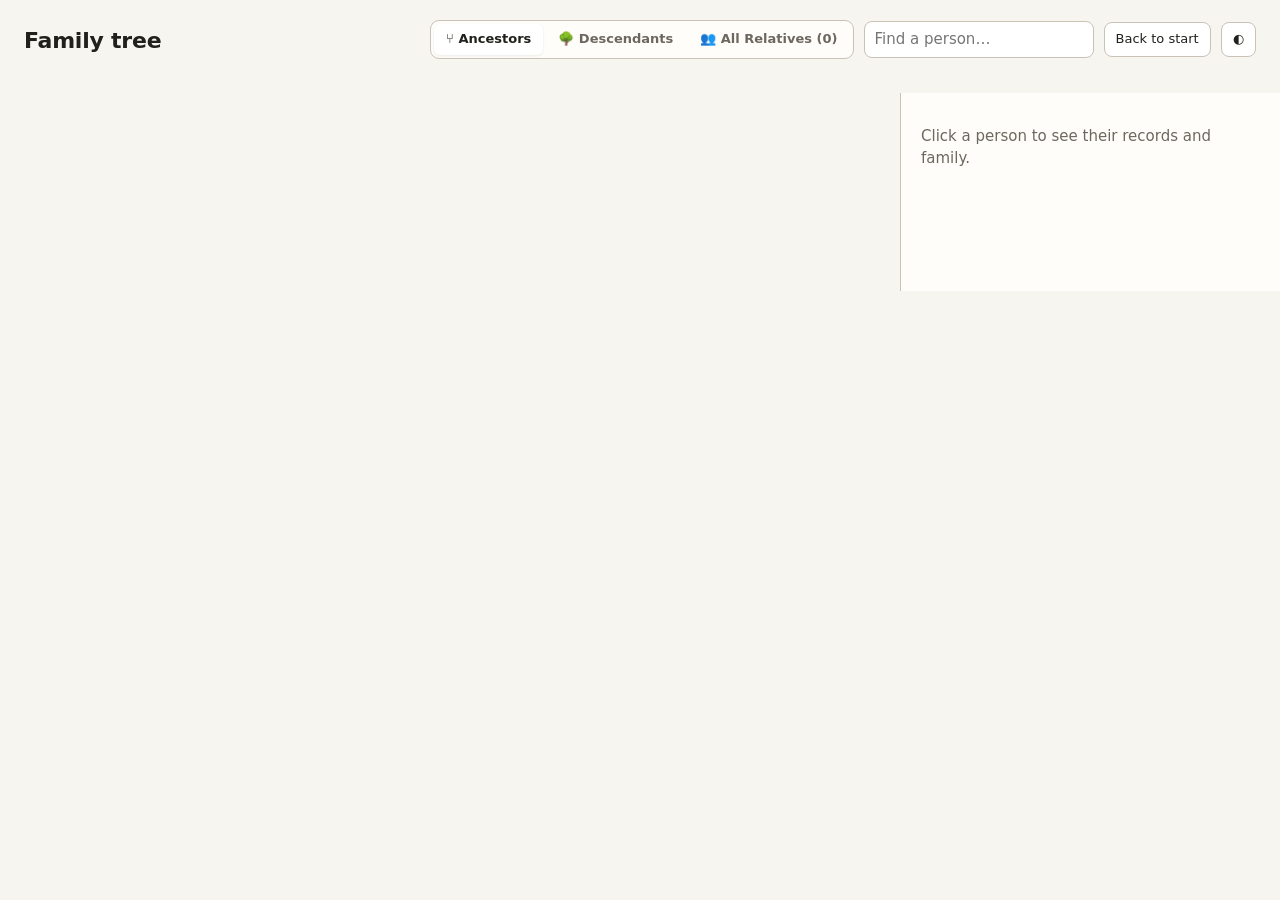
<file: tree-view.template.html>
<!doctype html>
<html lang="en">
<head>
<meta charset="utf-8">
<meta name="viewport" content="width=device-width, initial-scale=1">
<title>Family tree</title>
<style>
:root{
  --bg:#f7f5f0; --panel:#fffdf9; --ink:#22201c; --muted:#6d685f; --line:#c9c2b5; --card:#ffffff; --hover:#f1ece2;
  --b0:#2f6f9f; --b1:#b5642b; --b2:#3f8a5a; --b3:#8a4f9e; --root:#22201c;
  --shadow:0 1px 2px rgba(40,30,10,.08),0 2px 8px rgba(40,30,10,.06);
}
@media (prefers-color-scheme: dark){
  :root:not([data-theme="light"]){
    --bg:#16171a; --panel:#1e2024; --ink:#ece9e3; --muted:#a19c93; --line:#454850; --card:#24272c; --hover:#2c3036;
    --b0:#6aa8d8; --b1:#e09a62; --b2:#74c08f; --b3:#c08ad3; --root:#ece9e3; --shadow:none;
  }
}
:root[data-theme="dark"]{
  --bg:#16171a; --panel:#1e2024; --ink:#ece9e3; --muted:#a19c93; --line:#454850; --card:#24272c; --hover:#2c3036;
  --b0:#6aa8d8; --b1:#e09a62; --b2:#74c08f; --b3:#c08ad3; --root:#ece9e3; --shadow:none;
}
*{box-sizing:border-box}
body{margin:0;background:var(--bg);color:var(--ink);font:15px/1.45 -apple-system,BlinkMacSystemFont,"Segoe UI",system-ui,sans-serif}
header{padding:20px 24px 8px;display:flex;flex-wrap:wrap;gap:12px 24px;align-items:flex-end;justify-content:space-between}
h1{font-size:22px;margin:0 0 2px;font-weight:650;letter-spacing:-.01em}
.sub{color:var(--muted);font-size:13px}
.controls{display:flex;gap:10px;align-items:center;flex-wrap:wrap}
.view-switch{display:inline-flex;background:var(--panel);border:1px solid var(--line);border-radius:9px;padding:3px;gap:3px}
.vtab{border:0;background:transparent;padding:6px 12px;border-radius:6px;font-size:13px;font-weight:550;color:var(--muted);cursor:pointer;transition:all .15s}
.vtab:hover{color:var(--ink);background:var(--hover)}
.vtab.active{background:var(--card);color:var(--ink);box-shadow:0 1px 3px rgba(0,0,0,.08)}
input[type=search]{font:inherit;padding:7px 10px;border:1px solid var(--line);border-radius:8px;background:var(--card);color:var(--ink);width:230px;max-width:100%}
button{font:inherit;font-size:13px;padding:7px 11px;border:1px solid var(--line);border-radius:8px;background:var(--card);color:var(--ink);cursor:pointer}
button:hover{background:var(--hover)}
.stats{display:flex;flex-wrap:wrap;gap:8px;padding:4px 24px 12px}
.stat{background:var(--panel);border:1px solid var(--line);border-radius:10px;padding:8px 12px;min-width:120px}
.stat b{display:block;font-size:18px;font-weight:650}
.stat span{color:var(--muted);font-size:12px}
.legend{display:flex;flex-wrap:wrap;gap:14px;padding:0 24px 10px;font-size:13px;color:var(--muted)}
.legend i{display:inline-block;width:10px;height:10px;border-radius:3px;margin-right:6px;vertical-align:-1px}
main{display:flex;gap:0;min-height:0}
#chartwrap{flex:1;overflow:auto;padding:8px 24px 40px;min-width:0}
#allwrap{flex:1;overflow:auto;padding:12px 24px 40px;min-width:0;display:none}
svg{display:block}
.card rect.bg{fill:var(--card);stroke:var(--line);stroke-width:1}
.card:hover rect.bg{fill:var(--hover)}
.card.sel rect.bg{stroke:var(--ink);stroke-width:2}
.card text{fill:var(--ink)}
.card .nm{font-weight:600;font-size:13px}
.card .yr{font-size:11.5px;fill:var(--muted)}
.card{cursor:pointer}
.gen{font-size:11px;fill:var(--muted);text-transform:uppercase;letter-spacing:.06em}
path.ln{fill:none;stroke:var(--line);stroke-width:1.5}
aside{width:380px;max-width:100%;border-left:1px solid var(--line);background:var(--panel);padding:18px 20px 40px;overflow:auto;max-height:calc(100vh - 20px);position:sticky;top:0}
aside h2{font-size:19px;margin:0 0 2px;font-weight:650}
aside h3{font-size:12px;text-transform:uppercase;letter-spacing:.06em;color:var(--muted);margin:18px 0 6px;font-weight:600}
.aka{color:var(--muted);font-size:13px}
.ev{padding:7px 0;border-top:1px solid var(--line)}
.ev:first-of-type{border-top:0}
.ev .k{font-weight:600}
.ev .d{color:var(--muted);font-size:13px}
.ev .n{font-size:13px;margin-top:2px}
details{margin-top:3px}
summary{cursor:pointer;color:var(--muted);font-size:12px}
details div{font-size:12px;color:var(--muted);margin-top:3px;overflow-wrap:anywhere}
.rel a{color:var(--ink);text-decoration:none;border-bottom:1px dotted var(--muted);cursor:pointer}
.rel div{padding:2px 0}
.rel .y{color:var(--muted);font-size:12px}
.pill{display:inline-block;font-size:11px;border:1px solid var(--line);border-radius:999px;padding:1px 7px;color:var(--muted);margin-left:6px;vertical-align:2px}
.empty{color:var(--muted)}

/* All People Directory Styles */
.all-header{margin-bottom:16px;padding-bottom:14px;border-bottom:1px solid var(--line);display:flex;flex-direction:column;gap:12px}
.all-filters{display:flex;flex-wrap:wrap;gap:10px 20px;align-items:center}
.filter-group{display:flex;flex-wrap:wrap;gap:6px;align-items:center}
.flabel{font-size:12px;font-weight:600;color:var(--muted);text-transform:uppercase;letter-spacing:.05em;margin-right:2px}
.chip,.bchip{padding:4px 11px;border-radius:999px;border:1px solid var(--line);background:var(--card);font-size:12px;cursor:pointer;color:var(--muted);transition:all .15s}
.chip:hover,.bchip:hover{background:var(--hover);color:var(--ink)}
.chip.active,.bchip.active{background:var(--ink);color:var(--bg);border-color:var(--ink)}
.all-grid{display:grid;grid-template-columns:repeat(auto-fill,minmax(290px,1fr));gap:12px}
.pcard{background:var(--card);border:1px solid var(--line);border-radius:10px;padding:12px 14px 12px 16px;cursor:pointer;position:relative;transition:transform .1s,box-shadow .1s;display:flex;flex-direction:column;justify-content:space-between}
.pcard:hover{background:var(--hover);transform:translateY(-1px);box-shadow:var(--shadow)}
.pcard.sel{border:2px solid var(--ink)}
.pcard-bar{position:absolute;top:10px;left:0;bottom:10px;width:4px;border-radius:0 3px 3px 0}
.pcard-head{display:flex;align-items:flex-start;justify-content:space-between;gap:8px}
.pcard-name{font-weight:650;font-size:14px;line-height:1.3}
.pcard-meta{color:var(--muted);font-size:12px;margin-top:3px}
.pcard-rel{display:inline-block;font-size:10.5px;font-weight:600;padding:2px 7px;border-radius:999px;background:var(--panel);border:1px solid var(--line);color:var(--muted);white-space:nowrap}
.pcard-rel.direct{background:#e6f4ea;color:#137333;border-color:#ceead6}
@media (prefers-color-scheme: dark){
  :root:not([data-theme="light"]) .pcard-rel.direct{background:#0f381e;color:#81c995;border-color:#1e5c32}
}
:root[data-theme="dark"] .pcard-rel.direct{background:#0f381e;color:#81c995;border-color:#1e5c32}
.pcard-family{font-size:11.5px;color:var(--muted);margin-top:6px;line-height:1.35}
.pcard-actions{display:flex;gap:6px;margin-top:10px;padding-top:8px;border-top:1px dashed var(--line)}
.btn-sm{font-size:11.5px;padding:3px 8px;border-radius:6px;border:1px solid var(--line);background:var(--panel);color:var(--ink);cursor:pointer}
.btn-sm:hover{background:var(--hover)}

/* Parent-link grade pills (AGENTS.md rules 10-13) */
.link-pill{display:inline-block;font-size:10px;font-weight:700;letter-spacing:.04em;border-radius:4px;padding:1px 6px;margin-left:6px;vertical-align:middle;color:#fff}
.link-pill.probable{background:#a86400}
.link-pill.hypothesis{background:#6b4fa0}
.link-box{border:1px solid var(--line, #ddd);border-left:4px solid #a86400;border-radius:6px;padding:8px 12px;margin:10px 0 12px;font-size:12.5px;line-height:1.45}
.link-box.hypothesis{border-left-color:#6b4fa0}
.link-box b{display:block;font-size:11px;letter-spacing:.04em;text-transform:uppercase;margin-bottom:3px}
/* Archival Extinction Pill & Badge */
.extinct-pill{display:inline-block;font-size:10px;font-weight:700;letter-spacing:.04em;background:#8b2626;color:#ffffff;border-radius:4px;padding:1px 6px;margin-left:6px;vertical-align:2px;text-transform:uppercase}
@media (prefers-color-scheme: dark){
  :root:not([data-theme="light"]) .extinct-pill{background:#9e3333;color:#fff}
}
:root[data-theme="dark"] .extinct-pill{background:#9e3333;color:#fff}

.extinct-box{background:#fdf2f2;border:1px solid #f5c2c7;border-left:4px solid #8b2626;border-radius:6px;padding:10px 12px;margin:12px 0 14px}
@media (prefers-color-scheme: dark){
  :root:not([data-theme="light"]) .extinct-box{background:#2a1a1c;border-color:#5c2429;border-left-color:#e05252}
}
:root[data-theme="dark"] .extinct-box{background:#2a1a1c;border-color:#5c2429;border-left-color:#e05252}

.extinct-title{font-size:12px;font-weight:700;color:#8b2626;letter-spacing:.04em;text-transform:uppercase;margin-bottom:4px;display:flex;align-items:center;gap:5px}
@media (prefers-color-scheme: dark){
  :root:not([data-theme="light"]) .extinct-title{color:#f5a3a3}
}
:root[data-theme="dark"] .extinct-title{color:#f5a3a3}

.extinct-reason{font-size:12.5px;line-height:1.45;color:var(--ink);margin-bottom:6px}
.extinct-sources{font-size:11.5px;color:var(--muted);margin:8px 0 6px;line-height:1.4}
.extinct-sources b{color:var(--ink);font-weight:600;display:block;margin-bottom:2px}
.extinct-sources ul{margin:2px 0 4px 16px;padding:0}
.extinct-sources li{margin-bottom:3px}
.extinct-notice{font-size:11px;color:var(--muted);font-style:italic}

@media (max-width:860px){
  header,.stats,.legend{padding-left:16px;padding-right:16px}
  #chartwrap,#allwrap{padding:8px 16px 24px}
  main{flex-direction:column}
  aside{width:auto;border-left:0;border-top:1px solid var(--line);max-height:none;position:static}
  input[type=search]{width:100%}
}
</style>
</head>
<body>
<header>
  <div>
    <h1>Family tree</h1>
    <div class="sub" id="sub"></div>
  </div>
  <div class="controls">
    <div class="view-switch">
      <button class="vtab active" id="tab-pedigree" title="Direct ancestors pedigree chart">⑂ Ancestors</button>
      <button class="vtab" id="tab-desc" title="Descendant tree from selected person">🌳 Descendants</button>
      <button class="vtab" id="tab-all" title="View all people in the tree">👥 All Relatives (<span id="tab-all-count">0</span>)</button>
    </div>
    <input type="search" id="q" list="names" placeholder="Find a person…" aria-label="Find a person">
    <datalist id="names"></datalist>
    <button id="home">Back to start</button>
    <button id="theme" aria-label="Toggle dark mode">◐</button>
  </div>
</header>
<div class="stats" id="stats"></div>
<div class="legend" id="legend"></div>
<main>
  <div id="chartwrap"><svg id="chart"></svg></div>
  <div id="allwrap">
    <div class="all-header">
      <div style="display:flex; justify-content:space-between; align-items:flex-end; flex-wrap:wrap; gap:8px;">
        <div>
          <h2 style="margin:0; font-size:18px;">All Relatives in Tree (<span id="all-count">0</span> people)</h2>
          <div style="font-size:13px; color:var(--muted); margin-top:2px;">Complete view of all connected ancestors, siblings, spouses, and collateral kin</div>
        </div>
      </div>
      <div class="all-filters">
        <div class="filter-group">
          <span class="flabel">Show:</span>
          <button class="chip active" data-f="all">All (<span id="chip-all-count">0</span>)</button>
          <button class="chip" data-f="direct">Direct Ancestors (<span id="chip-direct-count">0</span>)</button>
          <button class="chip" data-f="collateral">Collateral Kin & Siblings (<span id="chip-collat-count">0</span>)</button>
          <button class="chip" data-f="probable">Probable Parents (<span id="chip-probable-count">0</span>)</button>
          <button class="chip" data-f="hypothesis">Parent Theories (<span id="chip-hypothesis-count">0</span>)</button>
          <button class="chip" data-f="extinct">Archival Limits (<span id="chip-extinct-count">0</span>)</button>
        </div>
        <div class="filter-group">
          <span class="flabel">Branch:</span>
          <button class="bchip active" data-b="all">All Branches</button>
        </div>
      </div>
    </div>
    <div class="all-grid" id="all-grid"></div>
  </div>
  <aside id="panel"><p class="empty">Click a person to see their records and family.</p></aside>
</main>
<script>
const DATA = /*DATA*/null;
const P = DATA.people, F = DATA.fams;
let root = DATA.root, selected = null;
let currentView = "pedigree"; // "pedigree" | "descendants" | "all"
let allFilter = "all", branchFilter = "all";
const W = 210, H = 50, GX = 250, GY = 60;
const branchColors = ["var(--b0)", "var(--b1)", "var(--b2)", "var(--b3)"];

const yrs = p => {
  if (!p) return "";
  const b = p.by ?? "", d = p.dy ?? "";
  if (!b && !d) return p.died ? "deceased" : "";
  if (!p.died && b && b > new Date().getFullYear() - 100) return "born " + b;
  return (b || "?") + "–" + (d || (p.died ? "?" : ""));
};
const name = id => { const p = P[id]; return p ? (p.names[0] || "Unknown") + (p.nsfx ? " " + p.nsfx : "") : "Unknown"; };
const parents = id => { const p = P[id]; if (!p || !p.famc.length) return []; const f = F[p.famc[0]]; return f ? [f.husb, f.wife].filter(Boolean) : []; };
const childrenOf = id => {
  const p = P[id]; if (!p) return [];
  const kids = [];
  p.fams.forEach(fid => { const f = F[fid]; if (f) (f.chil || []).forEach(c => { if (P[c] && !kids.includes(c)) kids.push(c); }); });
  return kids;
};
const short = s => { const parts = (s || "").split(",").map(x => x.trim()).filter(Boolean); return parts.length > 2 ? parts[0] + ", " + parts[parts.length - 1] : parts.join(", "); };
const esc = s => String(s ?? "").replace(/[&<>"]/g, c => ({"&":"&amp;","<":"&lt;",">":"&gt;",'"':"&quot;"}[c]));

function depth(id, seen = new Set()) { if (seen.has(id)) return 0; seen.add(id); const ps = parents(id); return ps.length ? 1 + Math.max(...ps.map(x => depth(x, new Set(seen)))) : 0; }
function ancestorsOf(id) { const out = new Set(); const go = x => parents(x).forEach(y => { if (!out.has(y)) { out.add(y); go(y); } }); go(id); return out; }

// Ancestor distance map from the root person
const ancDist = { [DATA.root]: 0 };
const qAnc = [[DATA.root, 0]];
while (qAnc.length) {
  const [curr, d] = qAnc.shift();
  parents(curr).forEach(p => {
    if (ancDist[p] === undefined) {
      ancDist[p] = d + 1;
      qAnc.push([p, d + 1]);
    }
  });
}

// Relationship of any ID to the root person
function getRelationship(id) {
  if (id === DATA.root) return "Self";
  const p = P[id];
  const sex = p ? p.sex : "";
  if (ancDist[id] !== undefined) {
    const d = ancDist[id];
    if (d === 1) return sex === "F" ? "Mother" : "Father";
    if (d === 2) return sex === "F" ? "Grandmother" : "Grandfather";
    if (d === 3) return sex === "F" ? "Great-grandmother" : "Great-grandfather";
    return (d - 2) + "× Great-" + (sex === "F" ? "grandmother" : "grandfather");
  }
  // Check if sibling of direct ancestor
  if (p && p.famc && p.famc.length) {
    const f = F[p.famc[0]];
    if (f) {
      const pAncs = [f.husb, f.wife].filter(x => x && ancDist[x] !== undefined);
      if (pAncs.length) {
        const minD = Math.min(...pAncs.map(x => ancDist[x]));
        if (minD === 1) return sex === "F" ? "Sister" : "Brother";
        if (minD === 2) return sex === "F" ? "Aunt" : "Uncle";
        if (minD === 3) return sex === "F" ? "Great-aunt" : "Great-uncle";
        return (minD - 2) + "× Great-" + (sex === "F" ? "aunt" : "uncle");
      }
    }
  }
  // Check if child of sibling (cousins, nieces/nephews)
  const sibs = [];
  (P[DATA.root]?.famc || []).forEach(fid => (F[fid]?.chil || []).forEach(c => { if (c !== DATA.root) sibs.push(c); }));
  if (sibs.some(s => childrenOf(s).includes(id))) return sex === "F" ? "Niece" : "Nephew";
  // Check if 1st cousin (children of aunts/uncles)
  const auntsUncles = [];
  parents(DATA.root).forEach(pa => {
    (P[pa]?.famc || []).forEach(fid => (F[fid]?.chil || []).forEach(c => { if (c !== pa) auntsUncles.push(c); }));
  });
  if (auntsUncles.some(au => childrenOf(au).includes(id))) return "1st Cousin";

  // Check spouse of direct ancestor
  if (p && p.fams) {
    for (const fid of p.fams) {
      const f = F[fid];
      if (f) {
        const sp = f.husb === id ? f.wife : f.husb;
        if (sp && ancDist[sp] !== undefined) return "Spouse of " + getRelationship(sp);
      }
    }
  }
  return "Collateral Kin";
}

// Branch: the root person's grandparents, in order (0 to 3)
const branchRoots = [];
parents(DATA.root).forEach(pa => parents(pa).forEach(gp => branchRoots.push(gp)));
const ancSets = branchRoots.map(r => ancestorsOf(r));
branchRoots.forEach((r, i) => ancSets[i].add(r));

const firstName = id => (name(id).split(" ")[0] || "start");
const surname = id => { const n = name(id).split(" "); return n[n.length - 1] || "?"; };
document.getElementById("home").textContent = "Back to " + firstName(DATA.root);
{
  const bar = document.querySelector('.bchip[data-b="all"]').parentNode;
  branchRoots.forEach((r, i) => {
    const b = document.createElement("button");
    b.className = "bchip"; b.dataset.b = String(i); b.style.color = branchColors[i % 4];
    b.textContent = "● " + surname(r);
    bar.appendChild(b);
  });
}

function getBranch(id) {
  if (id === DATA.root) return -1;
  for (let i = 0; i < ancSets.length; i++) {
    if (ancSets[i].has(id)) return i;
  }
  // Check parent
  const ps = parents(id);
  for (const pa of ps) {
    for (let i = 0; i < ancSets.length; i++) {
      if (ancSets[i].has(pa)) return i;
    }
  }
  // Check spouse
  const p = P[id];
  if (p && p.fams) {
    for (const fid of p.fams) {
      const f = F[fid];
      if (f) {
        const sp = f.husb === id ? f.wife : f.husb;
        if (sp) {
          for (let i = 0; i < ancSets.length; i++) {
            if (ancSets[i].has(sp)) return i;
          }
        }
      }
    }
  }
  return -1;
}

function render() {
  document.getElementById("chartwrap").style.display = currentView === "all" ? "none" : "block";
  document.getElementById("allwrap").style.display = currentView === "all" ? "block" : "none";
  document.getElementById("legend").style.display = currentView === "all" ? "none" : "flex";

  if (currentView === "all") {
    renderAllPeople();
    stats();
    return;
  }

  const svg = document.getElementById("chart");
  const nodes = [], links = [];
  let maxG = 0;

  if (currentView === "pedigree") {
    const gp = branchRoots;
    const lc = (id, d) => { const ps = d > 14 ? [] : parents(id); return ps.length ? ps.reduce((s, x) => s + lc(x, d + 1), 0) : 1; };
    const place = (id, g, top) => {
      const ps = g > 14 ? [] : parents(id);
      const kids = [];
      let cy;
      if (ps.length) {
        let t = top;
        ps.forEach(x => { kids.push(place(x, g + 1, t)); t += lc(x, g + 1) * GY; });
        cy = (kids[0].cy + kids[kids.length - 1].cy) / 2;
      } else cy = top + GY / 2;
      const node = { id, g, cy, branch: null }; nodes.push(node); maxG = Math.max(maxG, g);
      kids.forEach(k => links.push([node, k]));
      return node;
    };
    place(root, 0, 0);
    const setB = (id, g, b) => { nodes.filter(n => n.id === id && n.g === g).forEach(n => n.branch = b); if (g < 15) parents(id).forEach(x => setB(x, g + 1, b)); };
    parents(root).forEach(pa => { const gps = parents(pa); if (gps.length) gps.forEach(x => setB(x, 2, gp.indexOf(x))); else setB(pa, 1, gp.indexOf(pa)); });
    const total = lc(root, 0);
    const width = (maxG + 1) * GX + 20, height = Math.max(total * GY, GY) + 30;
    svg.setAttribute("width", width); svg.setAttribute("height", height); svg.setAttribute("viewBox", `0 0 ${width} ${height}`);
    const X = g => g * GX;
    let s = "";
    for (let g = 0; g <= maxG; g++) s += `<text class="gen" x="${X(g) + 4}" y="14">${g === 0 ? "" : g === 1 ? "Parents" : g === 2 ? "Grandparents" : g === 3 ? "Great-grandparents" : (g - 2) + "× great-grandparents"}</text>`;
    const oy = 26;
    links.forEach(([a, b]) => { const x1 = X(a.g) + W, y1 = a.cy + oy, x2 = X(b.g), y2 = b.cy + oy, mx = x1 + (x2 - x1) / 2; s += `<path class="ln" d="M${x1},${y1} H${mx} V${y2} H${x2}"/>`; });
    nodes.forEach(n => {
      const p = P[n.id]; const col = n.g === 0 ? "var(--root)" : n.branch != null && n.branch >= 0 ? branchColors[n.branch % 4] : "var(--muted)";
      const maxNm = (p && (p.extinct || p.link === "probable" || p.link === "hypothesis")) ? 20 : 27;
      const nm = name(n.id); const nmT = nm.length > maxNm ? nm.slice(0, maxNm - 1) + "…" : nm;
      const sub = [yrs(p), short(p && p.bplace)].filter(Boolean).join(" · "); const subT = sub.length > 34 ? sub.slice(0, 33) + "…" : sub;
      const extinctBadge = (p && p.extinct)
        ? `<g class="extinct-badge"><rect x="${W - 46}" y="6" width="40" height="13" rx="3" fill="#8b2626"/><text x="${W - 26}" y="15.5" font-size="7.5" font-weight="700" fill="#ffffff" text-anchor="middle" letter-spacing="0.5">LIMIT</text></g>`
        : (p && (p.link === "probable" || p.link === "hypothesis"))
        ? `<g class="link-badge"><rect x="${W - 46}" y="6" width="40" height="13" rx="3" fill="${p.link === "probable" ? "#a86400" : "#6b4fa0"}"/><text x="${W - 26}" y="15.5" font-size="7.5" font-weight="700" fill="#ffffff" text-anchor="middle" letter-spacing="0.5">${p.link === "probable" ? "PROB." : "THEORY"}</text></g>`
        : "";
      s += `<g class="card${selected === n.id ? " sel" : ""}" data-id="${n.id}" transform="translate(${X(n.g)},${n.cy + oy - H / 2})"><title>${esc(nm)}${p && p.extinct ? " [Archival Extinction Confirmed: " + esc(p.extinct_reason) + "]" : ""}</title><rect class="bg" width="${W}" height="${H}" rx="8"/><rect width="4" height="${H - 12}" x="0" y="6" rx="2" fill="${col}"/><text class="nm" x="12" y="21">${esc(nmT)}</text>${extinctBadge}<text class="yr" x="12" y="38">${esc(subT)}</text></g>`;
    });
    svg.innerHTML = s;
    const lg = document.getElementById("legend");
    lg.innerHTML = gp.map((x, i) => `<span><i style="background:${branchColors[i % 4]}"></i>${esc(name(x))} line</span>`).join("") + ` <span style="margin-left:auto;"><i style="background:#a86400"></i>Parents probable</span><span><i style="background:#6b4fa0"></i>Parents a theory only</span><span><i style="background:#8b2626"></i>Archival limit reached</span>`;
  } else if (currentView === "descendants") {
    // Descendants mode layout
    const dc = (id, d) => { const ks = d > 14 ? [] : childrenOf(id); return ks.length ? ks.reduce((s, x) => s + dc(x, d + 1), 0) : 1; };
    const placeD = (id, g, top) => {
      const ks = g > 14 ? [] : childrenOf(id);
      const kids = [];
      let cy;
      if (ks.length) {
        let t = top;
        ks.forEach(x => { kids.push(placeD(x, g + 1, t)); t += dc(x, g + 1) * GY; });
        cy = (kids[0].cy + kids[kids.length - 1].cy) / 2;
      } else cy = top + GY / 2;
      const b = getBranch(id);
      const node = { id, g, cy, branch: b }; nodes.push(node); maxG = Math.max(maxG, g);
      kids.forEach(k => links.push([node, k]));
      return node;
    };
    placeD(root, 0, 0);
    const total = dc(root, 0);
    const width = (maxG + 1) * GX + 20, height = Math.max(total * GY, GY) + 30;
    svg.setAttribute("width", width); svg.setAttribute("height", height); svg.setAttribute("viewBox", `0 0 ${width} ${height}`);
    const X = g => g * GX;
    let s = "";
    for (let g = 0; g <= maxG; g++) s += `<text class="gen" x="${X(g) + 4}" y="14">${g === 0 ? "Ancestor / Root" : g === 1 ? "Children" : g === 2 ? "Grandchildren" : g === 3 ? "Great-grandchildren" : (g - 2) + "× great-grandchildren"}</text>`;
    const oy = 26;
    links.forEach(([a, b]) => { const x1 = X(a.g) + W, y1 = a.cy + oy, x2 = X(b.g), y2 = b.cy + oy, mx = x1 + (x2 - x1) / 2; s += `<path class="ln" d="M${x1},${y1} H${mx} V${y2} H${x2}"/>`; });
    nodes.forEach(n => {
      const p = P[n.id]; const col = n.branch != null && n.branch >= 0 ? branchColors[n.branch % 4] : "var(--muted)";
      const maxNm = (p && (p.extinct || p.link === "probable" || p.link === "hypothesis")) ? 20 : 27;
      const nm = name(n.id); const nmT = nm.length > maxNm ? nm.slice(0, maxNm - 1) + "…" : nm;
      const sub = [yrs(p), short(p && p.bplace)].filter(Boolean).join(" · "); const subT = sub.length > 34 ? sub.slice(0, 33) + "…" : sub;
      const extinctBadge = (p && p.extinct)
        ? `<g class="extinct-badge"><rect x="${W - 46}" y="6" width="40" height="13" rx="3" fill="#8b2626"/><text x="${W - 26}" y="15.5" font-size="7.5" font-weight="700" fill="#ffffff" text-anchor="middle" letter-spacing="0.5">LIMIT</text></g>`
        : (p && (p.link === "probable" || p.link === "hypothesis"))
        ? `<g class="link-badge"><rect x="${W - 46}" y="6" width="40" height="13" rx="3" fill="${p.link === "probable" ? "#a86400" : "#6b4fa0"}"/><text x="${W - 26}" y="15.5" font-size="7.5" font-weight="700" fill="#ffffff" text-anchor="middle" letter-spacing="0.5">${p.link === "probable" ? "PROB." : "THEORY"}</text></g>`
        : "";
      s += `<g class="card${selected === n.id ? " sel" : ""}" data-id="${n.id}" transform="translate(${X(n.g)},${n.cy + oy - H / 2})"><title>${esc(nm)}${p && p.extinct ? " [Archival Extinction Confirmed: " + esc(p.extinct_reason) + "]" : ""}</title><rect class="bg" width="${W}" height="${H}" rx="8"/><rect width="4" height="${H - 12}" x="0" y="6" rx="2" fill="${col}"/><text class="nm" x="12" y="21">${esc(nmT)}</text>${extinctBadge}<text class="yr" x="12" y="38">${esc(subT)}</text></g>`;
    });
    svg.innerHTML = s;
    const lg = document.getElementById("legend");
    lg.innerHTML = `<span>Showing descendants of <b>${esc(name(root))}</b> (${nodes.length} people across ${maxG + 1} generations)</span>`;
  }

  svg.querySelectorAll(".card").forEach(c => c.addEventListener("click", () => show(c.dataset.id)));
  document.getElementById("home").style.display = (root === DATA.root && currentView === "pedigree") ? "none" : "";
  stats();
}

function renderAllPeople() {
  const grid = document.getElementById("all-grid");
  const allIds = Object.keys(P);
  const qVal = (document.getElementById("q").value || "").toLowerCase().trim();

  const filtered = allIds.filter(id => {
    const isDirect = ancDist[id] !== undefined;
    if (allFilter === "direct" && !isDirect) return false;
    if (allFilter === "collateral" && isDirect) return false;
    if (allFilter === "extinct" && !P[id].extinct) return false;
    if ((allFilter === "probable" || allFilter === "hypothesis") && P[id].link !== allFilter) return false;
    const b = getBranch(id);
    if (branchFilter !== "all" && String(b) !== branchFilter) return false;
    if (qVal && !name(id).toLowerCase().includes(qVal)) return false;
    return true;
  });

  // Sort by surname, then given name
  filtered.sort((a, b) => name(a).localeCompare(name(b)));
  document.getElementById("all-count").textContent = filtered.length;

  grid.innerHTML = filtered.map(id => {
    const p = P[id];
    const b = getBranch(id);
    const col = b >= 0 ? branchColors[b % 4] : "var(--muted)";
    const rel = getRelationship(id);
    const isDirect = ancDist[id] !== undefined;
    const living = !p.died && p.by && p.by > new Date().getFullYear() - 100;
    const ps = parents(id);
    const pText = ps.length ? "Parents: " + ps.map(x => esc(name(x))).join(" & ") : "";
    const spouses = [];
    (p.fams || []).forEach(fid => { const f = F[fid]; if (f) { const sp = f.husb === id ? f.wife : f.husb; if (sp) spouses.push(name(sp)); } });
    const spText = spouses.length ? "Spouse: " + spouses.map(esc).join(", ") : "";

    return `
      <div class="pcard${selected === id ? " sel" : ""}" data-id="${id}">
        <div class="pcard-bar" style="background:${col}"></div>
        <div class="pcard-head">
          <div class="pcard-name">${esc(name(id))}${living ? '<span class="pill">living</span>' : ""}${p.extinct ? '<span class="extinct-pill" title="Archival Extinction Confirmed">Archival Limit</span>' : ""}${p.link === "probable" ? '<span class="link-pill probable" title="Link to parents graded probable">Parents probable</span>' : p.link === "hypothesis" ? '<span class="link-pill hypothesis" title="Candidate parents recorded as a theory, not entered">Parent theory</span>' : ""}</div>
          <span class="pcard-rel ${isDirect ? 'direct' : ''}">${esc(rel)}</span>
        </div>
        <div class="pcard-meta">${esc(yrs(p))}${p.bplace ? ' · ' + esc(short(p.bplace)) : ''}</div>
        <div class="pcard-family">${pText ? `<div>${pText}</div>` : ''}${spText ? `<div>${spText}</div>` : ''}</div>
        <div class="pcard-actions">
          <button class="btn-sm" data-act="ancestors" data-id="${id}" title="Show this person's ancestors">⑂ Ancestors</button>
          <button class="btn-sm" data-act="descendants" data-id="${id}" title="Show this person's descendants">🌳 Descendants</button>
          <button class="btn-sm" data-act="details" data-id="${id}">Details</button>
        </div>
      </div>
    `;
  }).join("");

  grid.querySelectorAll(".pcard").forEach(card => {
    card.addEventListener("click", e => {
      const actBtn = e.target.closest("button[data-act]");
      const id = card.dataset.id;
      if (actBtn) {
        const act = actBtn.dataset.act;
        if (act === "ancestors") {
          currentView = "pedigree";
          updateViewTabs();
          setRoot(id);
        } else if (act === "descendants") {
          currentView = "descendants";
          updateViewTabs();
          setRoot(id);
        } else {
          show(id);
        }
      } else {
        show(id);
      }
    });
  });
}

function stats() {
  const anc = ancestorsOf(DATA.root);
  const total = Object.keys(P).length;
  const ancYears = [...anc].map(x => P[x].by).filter(Boolean);
  const earliest = ancYears.length ? Math.min(...ancYears) : null;
  const earliestWho = [...anc].find(x => P[x].by === earliest);
  const places = new Set([...Object.keys(P)].map(x => (P[x].bplace || "").split(",").map(t => t.trim()).filter(Boolean).pop()).filter(Boolean));
  const items = [
    [total, "total relatives in tree"],
    [anc.size + 1, `direct line (${esc(firstName(DATA.root))} + ancestors)`],
    [total - (anc.size + 1), "collateral kin, siblings & spouses"],
    [depth(DATA.root), "generations back"],
    [earliest ? earliest : "–", earliest ? "earliest ancestor born (" + name(earliestWho) + ")" : "earliest ancestor"],
  ];
  document.getElementById("stats").innerHTML = items.map(([b, t]) => `<div class="stat"><b>${esc(b)}</b><span>${esc(t)}</span></div>`).join("");
  document.getElementById("sub").textContent = currentView === "pedigree" 
    ? `Ancestor Pedigree centered on ${name(root)} · built from tree.ged on ${DATA.built}`
    : currentView === "descendants"
    ? `Descendants of ${name(root)} · built from tree.ged on ${DATA.built}`
    : `Complete directory of all ${total} people in the family tree`;
}

function initCounts() {
  const total = Object.keys(P).length;
  const directCount = Object.keys(ancDist).length;
  const collatCount = total - directCount;
  const extinctCount = Object.values(P).filter(p => p.extinct).length;
  const tabEl = document.getElementById("tab-all-count");
  if (tabEl) tabEl.textContent = total;
  const chipAll = document.getElementById("chip-all-count");
  if (chipAll) chipAll.textContent = total;
  const chipDir = document.getElementById("chip-direct-count");
  if (chipDir) chipDir.textContent = directCount;
  const chipCol = document.getElementById("chip-collat-count");
  if (chipCol) chipCol.textContent = collatCount;
  const chipExtinct = document.getElementById("chip-extinct-count");
  if (chipExtinct) chipExtinct.textContent = extinctCount;
  for (const g of ["probable", "hypothesis"]) {
    const el = document.getElementById("chip-" + g + "-count");
    if (el) el.textContent = Object.values(P).filter(p => p.link === g).length;
  }
}

function relLink(id) { const p = P[id]; return `<div><a data-go="${id}">${esc(name(id))}</a> <span class="y">${esc(yrs(p))}</span></div>`; }

function show(id) {
  selected = id; const p = P[id];
  document.querySelectorAll(".card, .pcard").forEach(c => c.classList.toggle("sel", c.dataset.id === id));
  const order = { BIRT: 0, BAPM: 1, CHR: 1 };
  const evs = p.events.filter(e => e.tag !== "NOTE" && e.tag !== "SOUR" && e.tag !== "OBJE" && e.label !== "Archival Extinction");
  const notes = p.events.filter(e => e.tag === "NOTE");
  const ym = e => { const m = (e.date || "").match(/\d{4}/); return m ? +m[0] : (e.tag === "BIRT" ? -1 : e.tag === "DEAT" || e.tag === "BURI" ? 99999 : 5000); };
  evs.sort((a, b) => ym(a) - ym(b) || (order[a.tag] ?? 5) - (order[b.tag] ?? 5));
  p.fams.forEach(fid => { const f = F[fid]; if (!f) return; const sp = f.husb === id ? f.wife : f.husb; f.events.forEach(e => evs.push({ ...e, label: e.label + (sp ? " " + name(sp) : ""), date: e.date })); });
  evs.sort((a, b) => ym(a) - ym(b));
  const evHtml = evs.map(e => `<div class="ev"><div class="k">${esc(e.label)}${e.val && e.tag !== "EVEN" ? ": " + esc(e.val) : e.val ? ": " + esc(e.val) : ""}</div>${e.date || e.place ? `<div class="d">${esc([e.date, e.place].filter(Boolean).join(" · "))}</div>` : ""}${(e.notes || []).map(n => `<div class="n">${esc(n)}</div>`).join("")}${e.sources ? `<details><summary>${e.sources.length} source${e.sources.length > 1 ? "s" : ""}</summary>${e.sources.map(s => `<div>${esc(s)}</div>`).join("")}</details>` : ""}</div>`).join("");
  const ps = parents(id);
  const sibs = new Set(); p.famc.forEach(fid => (F[fid]?.chil || []).forEach(c => c !== id && sibs.add(c)));
  const spouses = [], kids = [];
  p.fams.forEach(fid => { const f = F[fid]; if (!f) return; const sp = f.husb === id ? f.wife : f.husb; if (sp) spouses.push(sp); f.chil.forEach(c => kids.push(c)); });
  const living = !p.died && p.by && p.by > new Date().getFullYear() - 100;
  const sec = (t, arr) => arr.length ? `<h3>${t}</h3><div class="rel">${arr.map(relLink).join("")}</div>` : "";
  const rel = getRelationship(id);

  document.getElementById("panel").innerHTML = `
    <h2>${esc(name(id))}${living ? '<span class="pill">living</span>' : ""}${p.extinct ? '<span class="extinct-pill">Archival Limit</span>' : ""}${p.link === "probable" ? '<span class="link-pill probable" title="Link to parents graded probable">Parents probable</span>' : p.link === "hypothesis" ? '<span class="link-pill hypothesis" title="Candidate parents recorded as a theory, not entered">Parent theory</span>' : ""}</h2>
    <div style="margin:4px 0 8px;"><span class="pcard-rel ${ancDist[id] !== undefined ? 'direct' : ''}">${esc(rel)}</span></div>
    ${p.link === "probable" || p.link === "hypothesis" ? `<div class="link-box ${p.link}"><b>${p.link === "probable" ? "Link to parents: probable" : "Parents: a theory, not entered"}</b>${esc(p.link_note)}</div>` : ""}
    ${p.extinct ? `
      <div class="extinct-box">
        <div class="extinct-title">🏛️ Archival Extinction Confirmed</div>
        <div class="extinct-reason">${esc(p.extinct_reason)}</div>
        ${p.extinct_sources && p.extinct_sources.length ? `
          <div class="extinct-sources">
            <b>Supporting Documentation & Sources:</b>
            <ul>${p.extinct_sources.map(s => `<li>${esc(s)}</li>`).join("")}</ul>
          </div>
        ` : ""}
        <div class="extinct-notice">Exhaustive research across all surviving civil, parish, notarial, and regional archives confirms earlier primary records do not survive.</div>
      </div>
    ` : ""}
    ${p.names.length > 1 ? `<div class="aka">Also recorded as ${p.names.slice(1).map(esc).join("; ")}</div>` : ""}
    <div class="aka">${esc(yrs(p))}</div>
    <div style="margin-top:12px; display:flex; gap:6px; flex-wrap:wrap;">
      <button data-root="${id}" style="flex:1;">⑂ Show Ancestors</button>
      <button data-desc="${id}" style="flex:1;">🌳 Show Descendants</button>
    </div>
    ${sec("Parents", ps)}${sec("Spouses", spouses)}${sec("Children", kids)}${sec("Siblings", [...sibs])}
    <h3>Life events</h3>${evHtml || '<p class="empty">No events recorded yet.</p>'}
    ${notes.length ? `<h3>Notes</h3>${notes.map(n => `<div class="ev"><div class="n">${esc(n.val)}</div>${(n.notes || []).map(x => `<div class="n">${esc(x)}</div>`).join("")}</div>`).join("")}` : ""}`;

  const panel = document.getElementById("panel");
  panel.querySelectorAll("[data-go]").forEach(a => a.addEventListener("click", () => show(a.dataset.go)));
  panel.querySelectorAll("[data-root]").forEach(b => b.addEventListener("click", () => {
    currentView = "pedigree";
    updateViewTabs();
    setRoot(b.dataset.root);
  }));
  panel.querySelectorAll("[data-desc]").forEach(b => b.addEventListener("click", () => {
    currentView = "descendants";
    updateViewTabs();
    setRoot(b.dataset.desc);
  }));
  panel.scrollTop = 0;
}

function updateViewTabs() {
  document.querySelectorAll(".vtab").forEach(t => {
    t.classList.toggle("active", 
      (t.id === "tab-pedigree" && currentView === "pedigree") ||
      (t.id === "tab-desc" && currentView === "descendants") ||
      (t.id === "tab-all" && currentView === "all")
    );
  });
}

function setRoot(id) {
  root = id;
  render();
  show(id);
  const wrap = document.getElementById("chartwrap");
  if (wrap) wrap.scrollTo({ left: 0, top: 0 });
}

// View toggle handlers
document.getElementById("tab-pedigree").addEventListener("click", () => {
  currentView = "pedigree";
  updateViewTabs();
  render();
});
document.getElementById("tab-desc").addEventListener("click", () => {
  currentView = "descendants";
  updateViewTabs();
  render();
});
document.getElementById("tab-all").addEventListener("click", () => {
  currentView = "all";
  updateViewTabs();
  render();
});

// Filter handlers for All People Directory
document.querySelectorAll(".chip").forEach(ch => {
  ch.addEventListener("click", () => {
    document.querySelectorAll(".chip").forEach(c => c.classList.remove("active"));
    ch.classList.add("active");
    allFilter = ch.dataset.f;
    renderAllPeople();
  });
});
document.querySelectorAll(".bchip").forEach(bch => {
  bch.addEventListener("click", () => {
    document.querySelectorAll(".bchip").forEach(c => c.classList.remove("active"));
    bch.classList.add("active");
    branchFilter = bch.dataset.b;
    renderAllPeople();
  });
});

const dl = document.getElementById("names");
const sorted = Object.keys(P).sort((a, b) => name(a).localeCompare(name(b)));
dl.innerHTML = sorted.map(id => `<option value="${esc(name(id) + (yrs(P[id]) ? " (" + yrs(P[id]) + ")" : ""))}">`).join("");
document.getElementById("q").addEventListener("input", e => {
  const v = e.target.value.toLowerCase().trim();
  if (currentView === "all") {
    renderAllPeople();
  } else {
    const id = sorted.find(x => name(x).toLowerCase() === v) || sorted.find(x => (name(x) + (yrs(P[x]) ? " (" + yrs(P[x]) + ")" : "")).toLowerCase() === v);
    if (id) {
      show(id);
      const c = document.querySelector(`.card[data-id="${id}"]`);
      if (c) c.scrollIntoView({ block: "center", inline: "center", behavior: "smooth" });
    }
  }
});

document.getElementById("home").addEventListener("click", () => {
  currentView = "pedigree";
  updateViewTabs();
  setRoot(DATA.root);
});
document.getElementById("theme").addEventListener("click", () => {
  const el = document.documentElement;
  const dark = el.dataset.theme ? el.dataset.theme === "dark" : matchMedia("(prefers-color-scheme: dark)").matches;
  el.dataset.theme = dark ? "light" : "dark";
});

initCounts();
render();
show(root);
</script>
</body>
</html>
</file>
